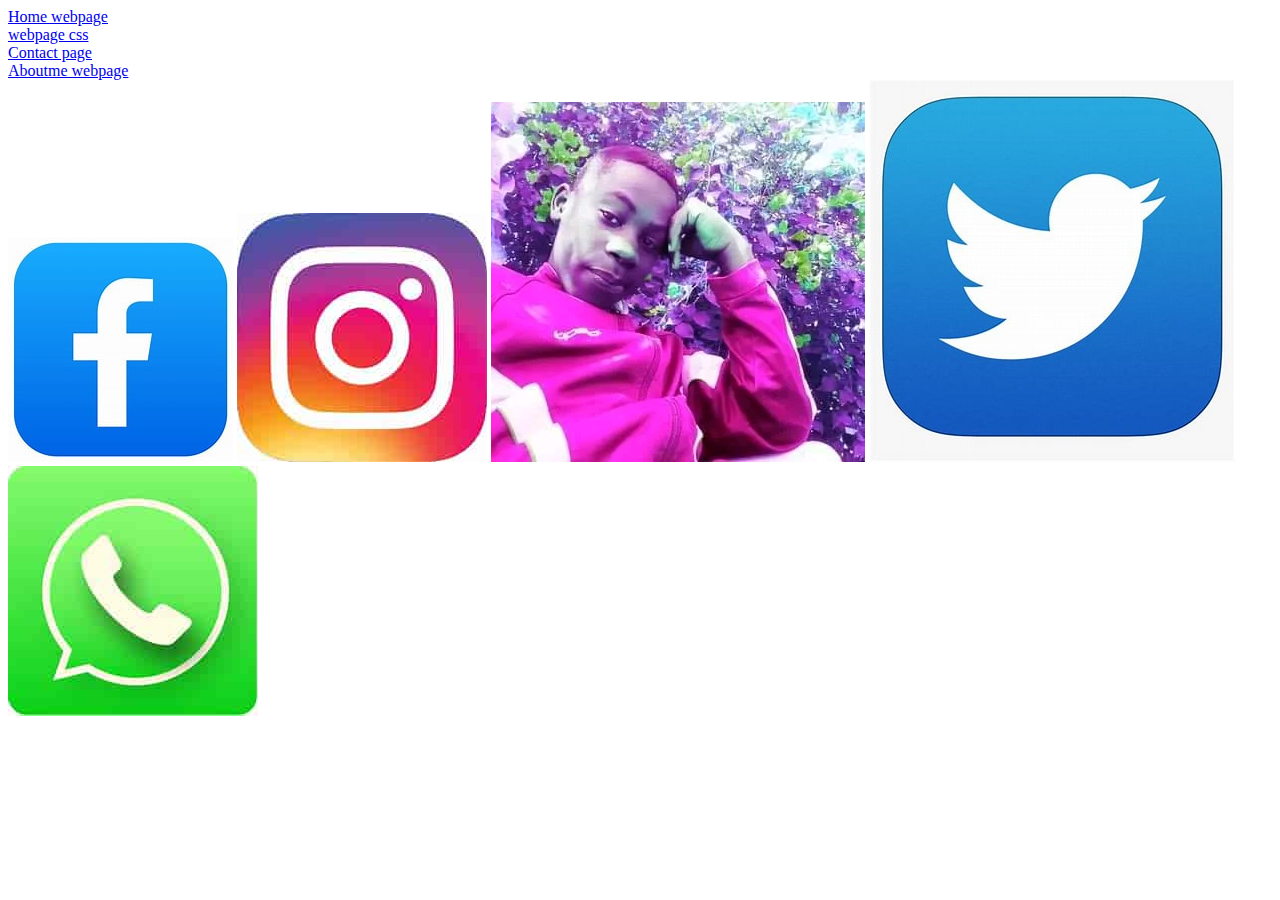
<file: index.html>
<!DOCTYPE html>
<html lang="en">
<head>
    <meta charset="UTF-8">
    <meta name="viewport" content="width=device-width, initial-scale=1.0">
    <title>index Page</title>
</head>
<body>
    <a  href="./Home.html"> Home webpage</a><br>
    <a  href="./Home.css"> webpage css</a><br>
    <a  href="./Contact.html"> Contact page</a><br>
    <a  href="./About.html"> Aboutme webpage</a><br>
    <img src="./facebook.jpeg" >
    <img src="./instagram.jpeg">
    <img src="./profilepic.jpg" >
    <img src="./twitter.jpeg" >
    <img src="./whatsappicon.jpeg">
    
</body>
</html>
</file>
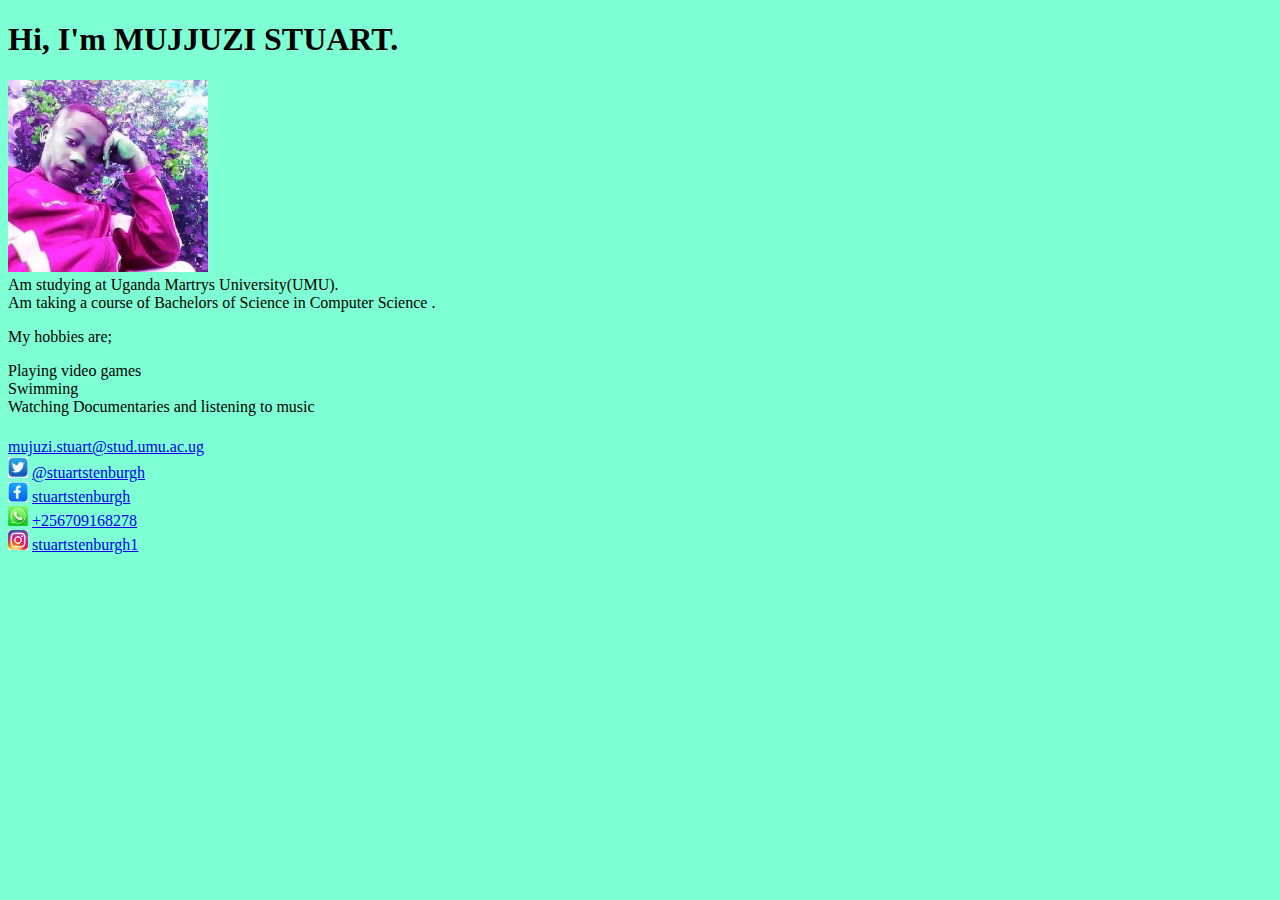
<file: About.html>
<!DOCTYPE html>
<html>

 <head>
    <meta name="viewport" content="width=device-width, initial-scale=2.5">
    <title>About me</title>
    <link rel="stylesheet" href="https://cdnjs.cloudflare.com/ajax/libs/font-awesome/6.6.0/css/all.min.css"
        integrity="sha512-Kc323vGBEqzTmouAECnVceyQqyqdsSiqLQISBL29aUW4U/M7pSPA/gEUZQqv1cwx4OnYxTxve5UMg5GT6L4JJg=="
        crossorigin="anonymous" referrerpolicy="no-referrer" />


 
</style>
<link rel="stylesheet" href="./Home.css">
</head>

<body>
    
    <h1>Hi, I'm  MUJJUZI STUART.</h1>
    
    <img src="./profilepic.jpg" width="200"><br>

    <pr>Am studying at Uganda Martrys University(UMU).<br>
        Am taking a course of Bachelors of Science in Computer Science .<br></p>
        My hobbies are;</p>
        <li>Playing video games</li>
        <li>Swimming</li>
        <li>Watching Documentaries and listening to music</li><br>
          
        <i class="fa fa-envelope-square"  aria-hidden="true"></i> <a href="mailto:mujuzi.stuart@stud.umu.ac.ug">mujuzi.stuart@stud.umu.ac.ug</a><br>
        <pr>
         
        <img src="./twitter.jpeg" width="20px"> <a href="https://www.x.com/search?/@stuartstenburgh">@stuartstenburgh</a><pr><br>

          <img src="./facebook.jpeg" width="20px"> <a href="https://wwww.facebook.com/stuartstenburgh">stuartstenburgh</a><pr><br>

            <img src="./whatsappicon.jpeg" width="20px"> <a href="https://wa.me/256709168278">+256709168278</a><br>

            <img src="./instagram.jpeg" width="20px"> <a href="https://www.instagram.com/stuartstenburgh1">stuartstenburgh1</a>

</body>

</html>
</file>
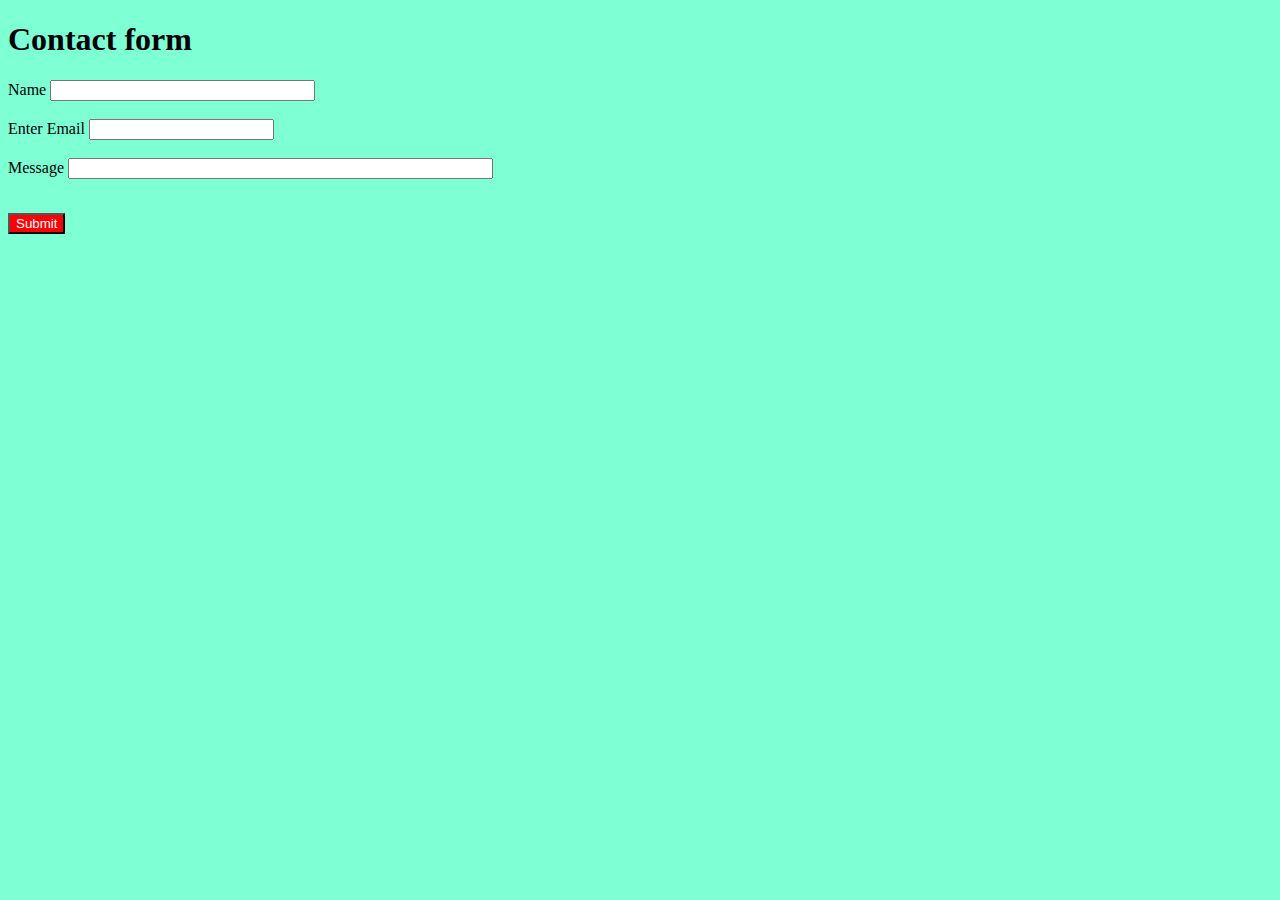
<file: Contact.html>
<!DOCTYPE html>
<html lang="en">
<head>
    <meta charset="UTF-8">
    <meta name="viewport" content="width=device-width, initial-scale=1.0">
    <title>Contact Form</title>
    <link rel="stylesheet" href="./Home.css">
</head>
<body>
    
   <b><h1>Contact form</h1></b>

    <form>
        <label>Name</label>
        <input type="text" name="Name" size="30"><br><br>
        
        <label>Enter Email</label>
        <input type="email" name="useremail"><br><br>

        <label>Message</label>
        <input type="text" message="Message" size="50"><br><br>

       <p> <button style="color: white;" class="btn btn-outline-success" type="submit">Submit</button></p>
        
        
    </form>
</body>
</html>
</file>
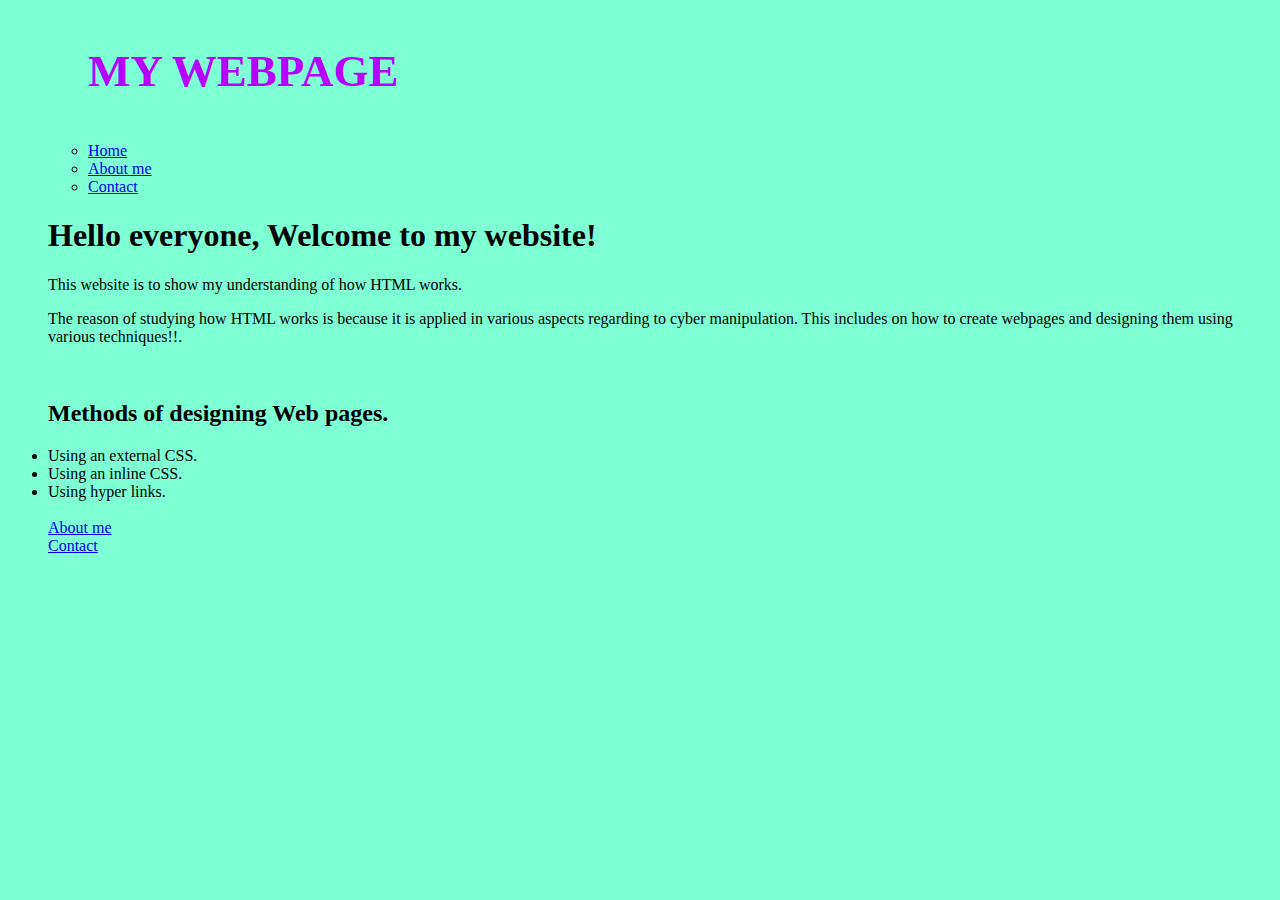
<file: Home.html>
<!DOCTYPE html>
<html lang="en">
<head>
    <meta charset="UTF-8">
    <meta name="viewport" content="width=device-width, initial-scale=1.0">
    <title>My Page</title>
    <link rel="stylesheet" href="./Home.css">
</head>
<body>
    <nav class="navbar navbar-expand-lg bg-danger">
        <div class="container-fluid">
          
         
          <div class="collapse navbar-collapse" id="navbarSupportedContent">
            <ul class="navbar-nav me-auto mb-2 mb-lg-0">
                <ul class="dropdown-menu">
                   <b><p style="font-size: 45px; color: rgb(183, 0, 255);"> MY WEBPAGE</p></b>
                  <li><a class="dropdown-item" href="./Home.html">Home</a></li>
                  <li><a class="dropdown-item" href="./About.html"> About me</a></li>
                  <li><a class="dropdown-item" href="./Contact.html">  Contact</a></li>
                  
            
                </ul></li>
                  
<h1>Hello everyone, Welcome to  my website!</h1>
This website is to show my understanding of how HTML works. </p>
<p>The reason of studying how HTML works is because it is applied in various aspects regarding to cyber manipulation. This includes on how to create webpages and designing them using various techniques!!.</p>
<br>
 <h2>Methods of designing Web pages.</h2>
 <li>Using an external CSS.</li>
   <li>Using an inline CSS.</li>
  <li>Using hyper links.</li><br>


<a  href="./About.html"> About me</a><br>
<a  href="./Contact.html"> Contact</a><br>
</body>
</html>
</file>
<file: Home.css>
body{
    background-color: aquamarine;
}
.fa-envelope-square
{
      font-size: 20px;
      color:rgb(165, 42, 42);

} 
button{
    background-color: red;
}
</file>
